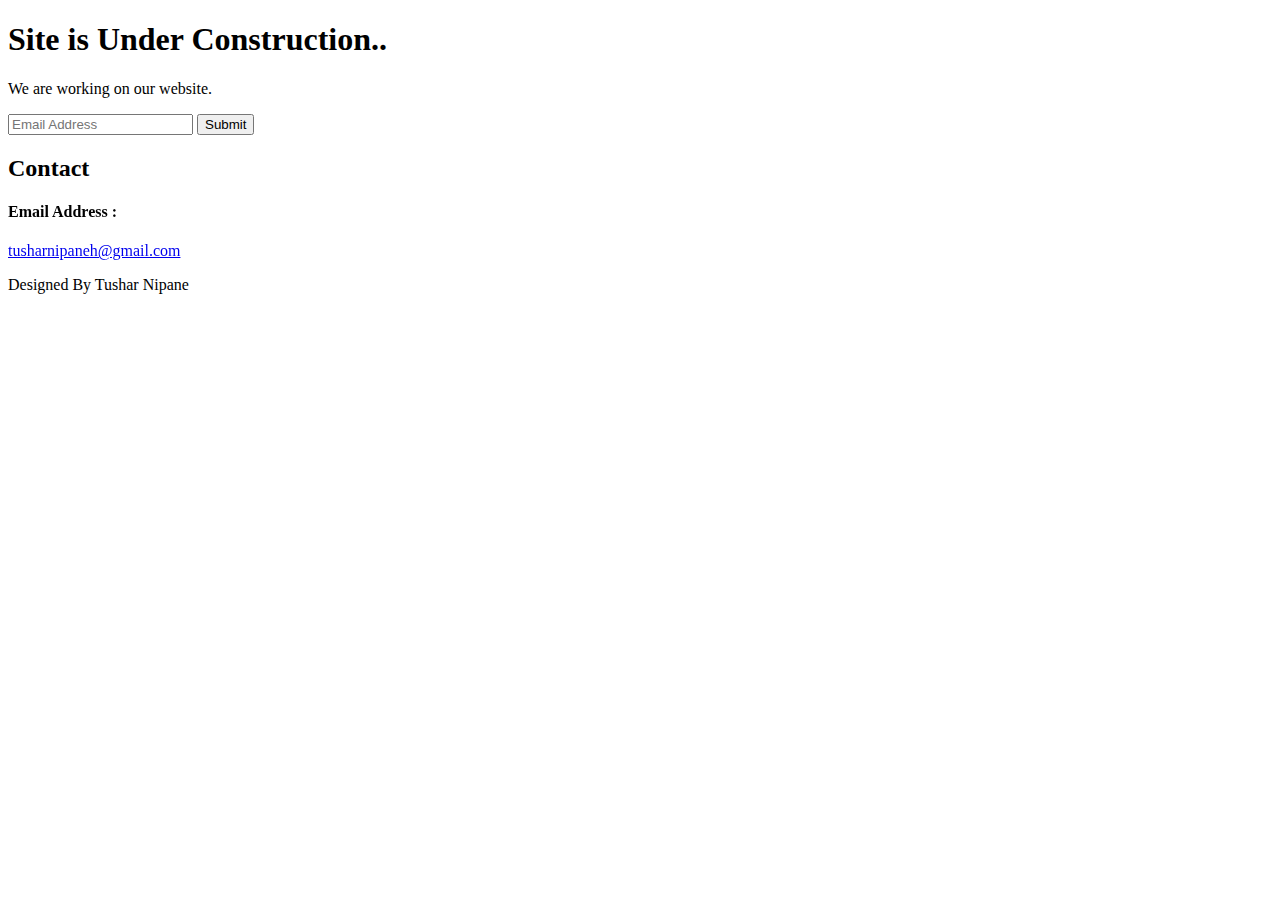
<file: index.html>
<!DOCTYPE html>
<!-- saved from url=(0017)https://spamm.me/ -->
<html lang="en"><head><meta http-equiv="Content-Type" content="text/html; charset=UTF-8">
    
    <title>Spamm - Coming Soon..</title>
    
    <!-- Favicon -->
    <link rel="shortcut icon" href="https://spamm.me/images/favicon/fire.ico">
    <link rel="apple-touch-icon" sizes="144x144" type="image/x-icon" href="https://spamm.me/images/favicon/fire-touch-icon.png">
	
	<!-- Google tag (gtag.js) -->
<script async src="https://www.googletagmanager.com/gtag/js?id=G-GD4YFQ95KF"></script>
<script>
  window.dataLayer = window.dataLayer || [];
  function gtag(){dataLayer.push(arguments);}
  gtag('js', new Date());

  gtag('config', 'G-GD4YFQ95KF');
</script>
    
    
    <!-- HTML5 shiv and Respond.js support IE8 or Older for HTML5 elements and media queries -->
    <!--[if lt IE 9]>
	   <script src="https://oss.maxcdn.com/html5shiv/3.7.3/html5shiv.min.js"></script>
	   <script src="https://oss.maxcdn.com/respond/1.4.2/respond.min.js"></script>
    <![endif]-->
    

 </head>

  <body>
    
    
	
	  <!-- Preloader Start -->
      <div class="preloader" style="display: none;">
       <p>Loading...</p>
      </div>
      <!-- Preloader End -->
    
       <!-- Home Section Start -->
       <section id="home" class="home-section-background">
         <div class="container">
            
            
            <div class="row">
                
                 <div class="col-md-12">
                     
                      
                      <!-- Home Section Heading Start -->
                      <div class="header-section">
                          <h1>Site is Under Construction..</h1>
                            <p>We are working on our website.</p>
                             
							 <div class="col-md-6 col-md-offset-3 margin-top-50">
                              <form id="mc-form" method="post" action="https://spamm.me/Your%20Mailchimp%20URL" novalidate="true">
								
						        <div class="subscribe-form">
							     <input id="mc-email" type="email" placeholder="Email Address" class="text-input" name="EMAIL">
							     <button class="submit-btn" type="submit">Submit</button>
								 </div>
								<label for="mc-email" class="mc-label"></label>
							  </form>
							</div>
							
                        </div>
                        <!-- Home Section Heading End -->
                       
                   </div>
              </div>
            </div>
        </section>
        <!-- Home Section End -->
    
    
    
    
           <!-- About Us Start -->
           <section id="about" class="section-space-padding pattern-bg">
              
               </section>
               <!-- About Us End -->
			   
			   
			   
		  
		  
      <!-- Our Services Start -->
      <section id="services" class="services-section section-space-padding">
         <div class="container">
			        
			  <div class="section-title">
				<i class="icon-support"></i>
				
			   </div>
			     
                
			     
        </div>
     </section>
     <!-- Our Services End -->
				   
					
			<!-- Contact Us Start -->
            <section id="contact" class="contact-us section-space-padding">
              <div class="container">
			        
				 <div class="section-title">
				   <i class="icon-envelope"></i>
				   <h2>Contact <span style="color: #ffffff !important;">Us</span></h2>
				  </div>
			     
                    <div class="row">
                     <div class="col-md-7">
                      <form>
                    
					  <div class="col-sm-6">
						
                        </div>
								
                       <div class="col-sm-6">
					    
                        </div>
                        
                        <div class="col-sm-6">
						  
                          </div>
                          
                        <div class="col-sm-6">
						  
                          </div>
								
                       <div class="col-sm-12">
					    
                         </div>
                   
                   
                          
                       
                          </form>

                         </div>
						 
					  
					  <div class="col-md-5 3d-hover" style="perspective: 1000px; transform-style: preserve-3d;">
					    <div class="contact-us-detail pattern-bg hover-effect-3d" style="perspective: 1000px; transform-style: preserve-3d; transform: rotateX(0deg) rotateY(0deg);">
					      
						    
						
						   
						     <p></p>
							
						    <h4>Email Address :</h4>
							  <p><a href="mailto:tusharnipaneh@gmail.com">tusharnipaneh@gmail.com</a></p>
					    
						 
						  </div>
                        
                         </div>
				   
				   
                     </div>
				  
				 
				   <div class="col-md-6 col-md-offset-3">
				    <div class="pattern-bg padding-top-60 padding-bottom-40 margin-top-150 box-shadow-show">
				     
					</div>
                  </div>
				  
             </div></section>
             <!-- Contact Us End -->
      
	  
  
  
         <!-- Footer Start -->
         <footer class="footer-section">
		   <div class="container">
            <div class="row">
              
               <div class="col-md-12 uipasta-credit column-one">
                <p>Designed By <a target="_blank" title="Tushar">Tushar Nipane</a></p>
               </div>
               
            </div>
		   </div>
          </footer>
          <!-- Footer End -->
    
    
    
    
    <!-- Back to Top Start -->
    <a href="https://spamm.me/#" class="scroll-to-top"><i class="fa fa-long-arrow-up"></i></a>
    <!-- Back to Top End -->
   
  
 
</body></html>
</file>
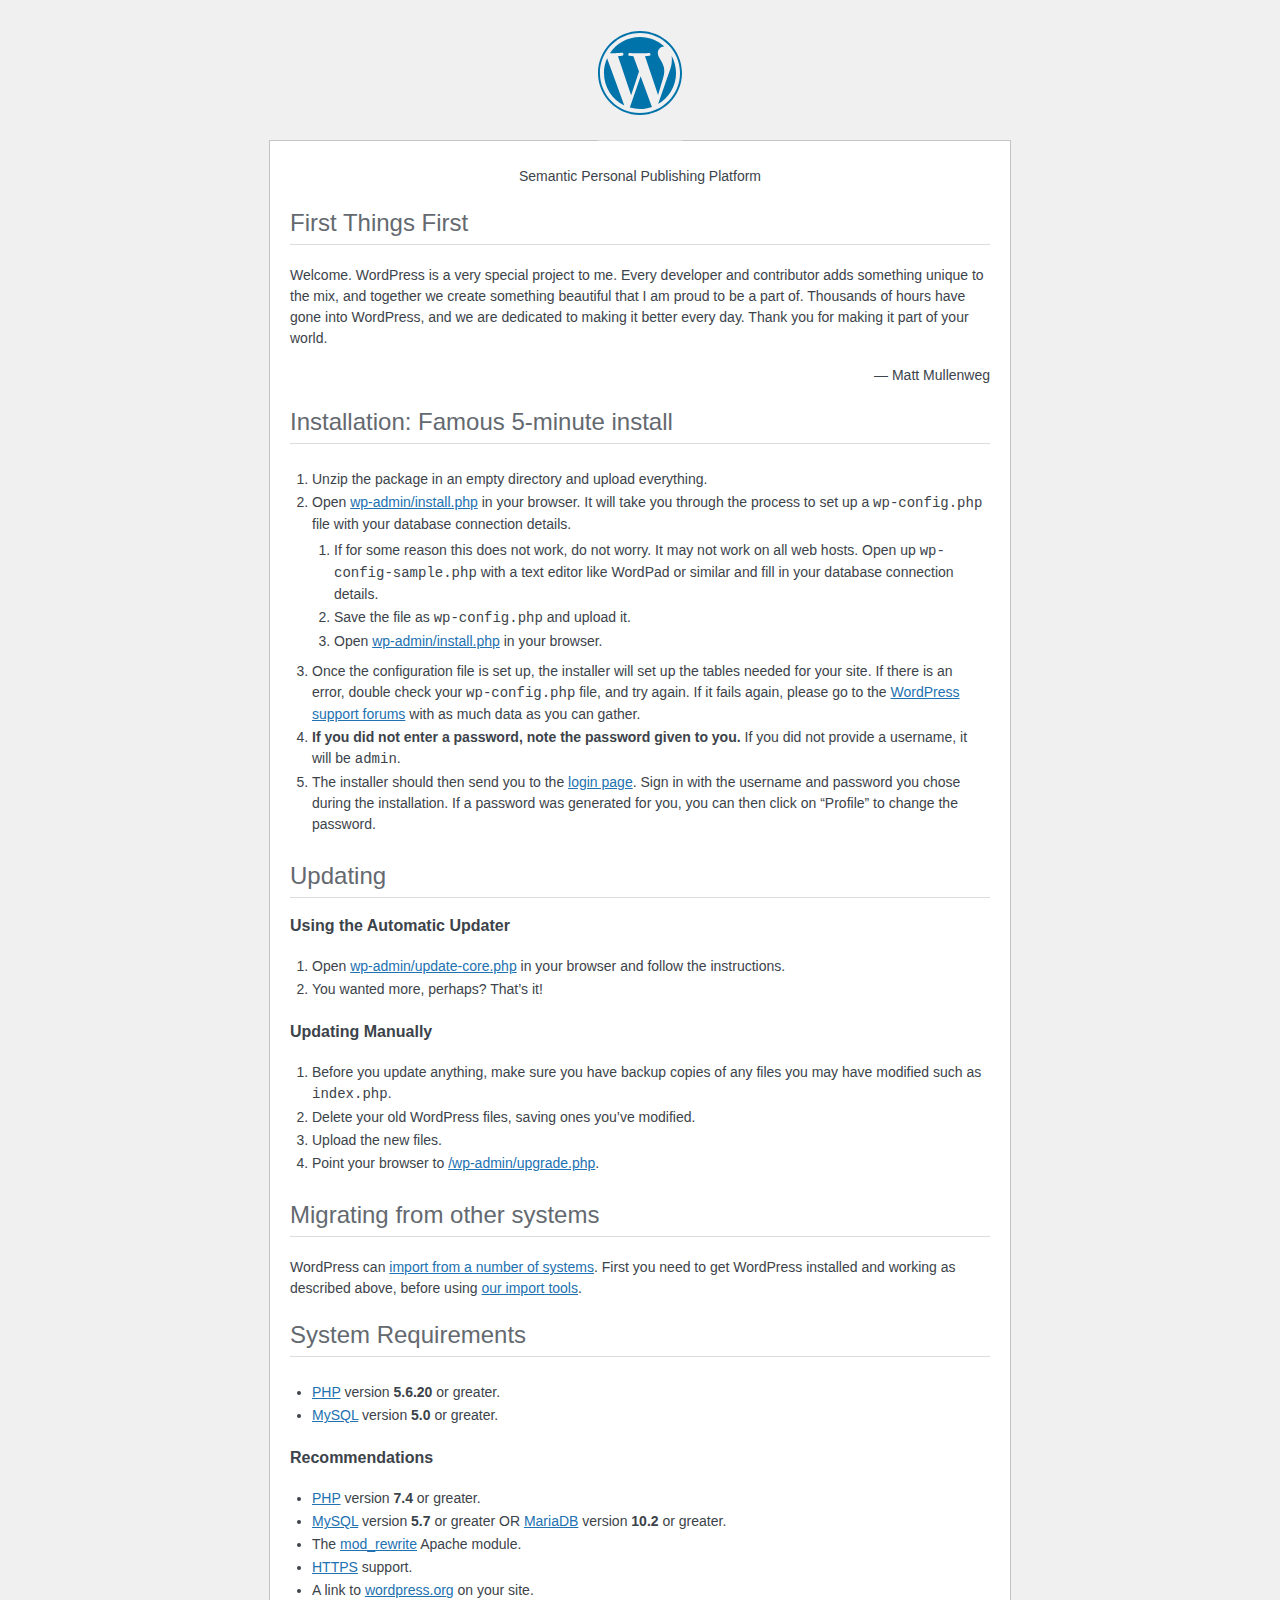
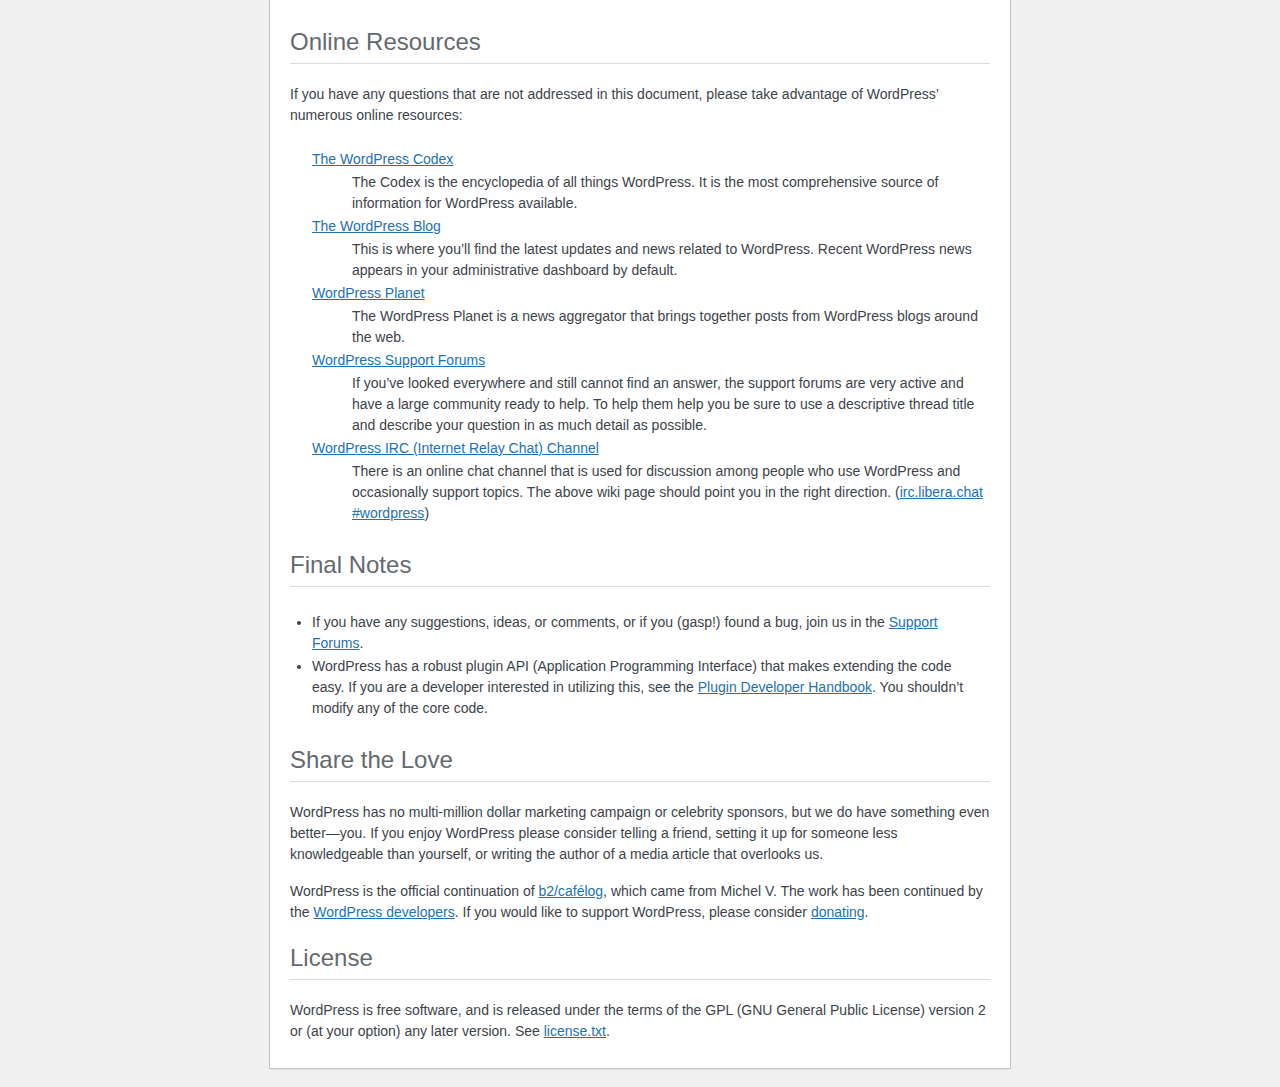
<file: readme.html>
<!DOCTYPE html>
<html lang="en">
<head>
	<meta name="viewport" content="width=device-width" />
	<meta http-equiv="Content-Type" content="text/html; charset=utf-8" />
	<title>WordPress &#8250; ReadMe</title>
	<link rel="stylesheet" href="wp-admin/css/install.css?ver=20100228" type="text/css" />
</head>
<body>
<h1 id="logo">
	<a href="https://wordpress.org/"><img alt="WordPress" src="wp-admin/images/wordpress-logo.png" /></a>
</h1>
<p style="text-align: center">Semantic Personal Publishing Platform</p>

<h2>First Things First</h2>
<p>Welcome. WordPress is a very special project to me. Every developer and contributor adds something unique to the mix, and together we create something beautiful that I am proud to be a part of. Thousands of hours have gone into WordPress, and we are dedicated to making it better every day. Thank you for making it part of your world.</p>
<p style="text-align: right">&#8212; Matt Mullenweg</p>

<h2>Installation: Famous 5-minute install</h2>
<ol>
	<li>Unzip the package in an empty directory and upload everything.</li>
	<li>Open <span class="file"><a href="wp-admin/install.php">wp-admin/install.php</a></span> in your browser. It will take you through the process to set up a <code>wp-config.php</code> file with your database connection details.
		<ol>
			<li>If for some reason this does not work, do not worry. It may not work on all web hosts. Open up <code>wp-config-sample.php</code> with a text editor like WordPad or similar and fill in your database connection details.</li>
			<li>Save the file as <code>wp-config.php</code> and upload it.</li>
			<li>Open <span class="file"><a href="wp-admin/install.php">wp-admin/install.php</a></span> in your browser.</li>
		</ol>
	</li>
	<li>Once the configuration file is set up, the installer will set up the tables needed for your site. If there is an error, double check your <code>wp-config.php</code> file, and try again. If it fails again, please go to the <a href="https://wordpress.org/support/forums/">WordPress support forums</a> with as much data as you can gather.</li>
	<li><strong>If you did not enter a password, note the password given to you.</strong> If you did not provide a username, it will be <code>admin</code>.</li>
	<li>The installer should then send you to the <a href="wp-login.php">login page</a>. Sign in with the username and password you chose during the installation. If a password was generated for you, you can then click on &#8220;Profile&#8221; to change the password.</li>
</ol>

<h2>Updating</h2>
<h3>Using the Automatic Updater</h3>
<ol>
	<li>Open <span class="file"><a href="wp-admin/update-core.php">wp-admin/update-core.php</a></span> in your browser and follow the instructions.</li>
	<li>You wanted more, perhaps? That&#8217;s it!</li>
</ol>

<h3>Updating Manually</h3>
<ol>
	<li>Before you update anything, make sure you have backup copies of any files you may have modified such as <code>index.php</code>.</li>
	<li>Delete your old WordPress files, saving ones you&#8217;ve modified.</li>
	<li>Upload the new files.</li>
	<li>Point your browser to <span class="file"><a href="wp-admin/upgrade.php">/wp-admin/upgrade.php</a>.</span></li>
</ol>

<h2>Migrating from other systems</h2>
<p>WordPress can <a href="https://wordpress.org/support/article/importing-content/">import from a number of systems</a>. First you need to get WordPress installed and working as described above, before using <a href="wp-admin/import.php">our import tools</a>.</p>

<h2>System Requirements</h2>
<ul>
	<li><a href="https://secure.php.net/">PHP</a> version <strong>5.6.20</strong> or greater.</li>
	<li><a href="https://www.mysql.com/">MySQL</a> version <strong>5.0</strong> or greater.</li>
</ul>

<h3>Recommendations</h3>
<ul>
	<li><a href="https://secure.php.net/">PHP</a> version <strong>7.4</strong> or greater.</li>
	<li><a href="https://www.mysql.com/">MySQL</a> version <strong>5.7</strong> or greater OR <a href="https://mariadb.org/">MariaDB</a> version <strong>10.2</strong> or greater.</li>
	<li>The <a href="https://httpd.apache.org/docs/2.2/mod/mod_rewrite.html">mod_rewrite</a> Apache module.</li>
	<li><a href="https://wordpress.org/news/2016/12/moving-toward-ssl/">HTTPS</a> support.</li>
	<li>A link to <a href="https://wordpress.org/">wordpress.org</a> on your site.</li>
</ul>

<h2>Online Resources</h2>
<p>If you have any questions that are not addressed in this document, please take advantage of WordPress&#8217; numerous online resources:</p>
<dl>
	<dt><a href="https://codex.wordpress.org/">The WordPress Codex</a></dt>
		<dd>The Codex is the encyclopedia of all things WordPress. It is the most comprehensive source of information for WordPress available.</dd>
	<dt><a href="https://wordpress.org/news/">The WordPress Blog</a></dt>
		<dd>This is where you&#8217;ll find the latest updates and news related to WordPress. Recent WordPress news appears in your administrative dashboard by default.</dd>
	<dt><a href="https://planet.wordpress.org/">WordPress Planet</a></dt>
		<dd>The WordPress Planet is a news aggregator that brings together posts from WordPress blogs around the web.</dd>
	<dt><a href="https://wordpress.org/support/forums/">WordPress Support Forums</a></dt>
		<dd>If you&#8217;ve looked everywhere and still cannot find an answer, the support forums are very active and have a large community ready to help. To help them help you be sure to use a descriptive thread title and describe your question in as much detail as possible.</dd>
	<dt><a href="https://make.wordpress.org/support/handbook/appendix/other-support-locations/introduction-to-irc/">WordPress <abbr>IRC</abbr> (Internet Relay Chat) Channel</a></dt>
		<dd>There is an online chat channel that is used for discussion among people who use WordPress and occasionally support topics. The above wiki page should point you in the right direction. (<a href="https://web.libera.chat/#wordpress">irc.libera.chat #wordpress</a>)</dd>
</dl>

<h2>Final Notes</h2>
<ul>
	<li>If you have any suggestions, ideas, or comments, or if you (gasp!) found a bug, join us in the <a href="https://wordpress.org/support/forums/">Support Forums</a>.</li>
	<li>WordPress has a robust plugin <abbr>API</abbr> (Application Programming Interface) that makes extending the code easy. If you are a developer interested in utilizing this, see the <a href="https://developer.wordpress.org/plugins/">Plugin Developer Handbook</a>. You shouldn&#8217;t modify any of the core code.</li>
</ul>

<h2>Share the Love</h2>
<p>WordPress has no multi-million dollar marketing campaign or celebrity sponsors, but we do have something even better&#8212;you. If you enjoy WordPress please consider telling a friend, setting it up for someone less knowledgeable than yourself, or writing the author of a media article that overlooks us.</p>

<p>WordPress is the official continuation of <a href="http://cafelog.com/">b2/caf&#233;log</a>, which came from Michel V. The work has been continued by the <a href="https://wordpress.org/about/">WordPress developers</a>. If you would like to support WordPress, please consider <a href="https://wordpress.org/donate/">donating</a>.</p>

<h2>License</h2>
<p>WordPress is free software, and is released under the terms of the <abbr>GPL</abbr> (GNU General Public License) version 2 or (at your option) any later version. See <a href="license.txt">license.txt</a>.</p>

</body>
</html>
</file>
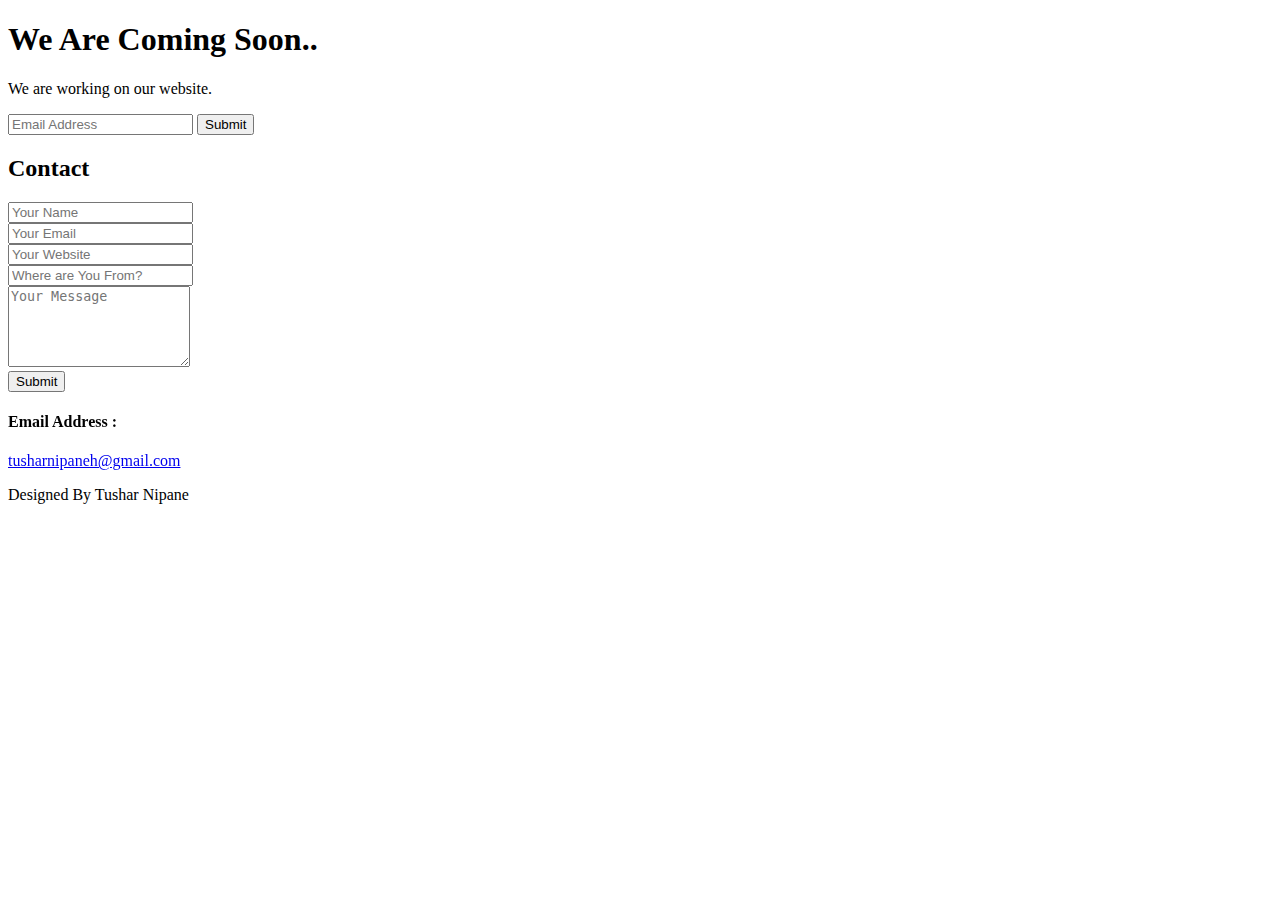
<file: Spamm - Coming Soon...html>
<!DOCTYPE html>
<html lang="en"><head><meta http-equiv="Content-Type" content="text/html; charset=UTF-8">
    
    <title>Spamm - Coming Soon..</title>
    
    <!-- Favicon -->
    <link rel="shortcut icon" href="images/favicon/fire.ico">
    <link rel="apple-touch-icon" sizes="144x144" type="image/x-icon" href="images/favicon/fire-touch-icon.png">
    
    
    <!-- HTML5 shiv and Respond.js support IE8 or Older for HTML5 elements and media queries -->
    <!--[if lt IE 9]>
	   <script src="https://oss.maxcdn.com/html5shiv/3.7.3/html5shiv.min.js"></script>
	   <script src="https://oss.maxcdn.com/respond/1.4.2/respond.min.js"></script>
    <![endif]-->
    

 </head>

  <body>
    
    
	
	  <!-- Preloader Start -->
      <div class="preloader" style="display: none;">
       <p>Loading...</p>
      </div>
      <!-- Preloader End -->
    
       <!-- Home Section Start -->
       <section id="home" class="home-section-background">
         <div class="container">
            
            
            <div class="row">
                
                 <div class="col-md-12">
                     
                      
                      <!-- Home Section Heading Start -->
                      <div class="header-section">
                          <h1>We Are Coming Soon..</h1>
                            <p>We are working on our website.</p>
                             
							 <div class="col-md-6 col-md-offset-3 margin-top-50">
                              <form id="mc-form" method="post" action="Your Mailchimp URL" novalidate="true">
								
						        <div class="subscribe-form">
							     <input id="mc-email" type="email" placeholder="Email Address" class="text-input" name="EMAIL">
							     <button class="submit-btn" type="submit">Submit</button>
								 </div>
								<label for="mc-email" class="mc-label"></label>
							  </form>
							</div>
							
                        </div>
                        <!-- Home Section Heading End -->
                       
                   </div>
              </div>
            </div>
        </section>
        <!-- Home Section End -->
    
    
    
    
           <!-- About Us Start -->
           <section id="about" class="section-space-padding pattern-bg">
              
               </section>
               <!-- About Us End -->
			   
			   
			   
		  
		  
      <!-- Our Services Start -->
      <section id="services" class="services-section section-space-padding">
         <div class="container">
			        
			  <div class="section-title">
				<i class="icon-support"></i>
				
			   </div>
			     
                
			     
        </div>
     </section>
     <!-- Our Services End -->
				   
					
			<!-- Contact Us Start -->
            <section id="contact" class="contact-us section-space-padding">
              <div class="container">
			        
				 <div class="section-title">
				   <i class="icon-envelope"></i>
				   <h2>Contact <span style="color: #ffffff !important;">Us</span></h2>
				  </div>
			     
                    <div class="row">
                     <div class="col-md-7">
                      <form>
                    
					  <div class="col-sm-6">
						<div class="form-group">
						  <input type="text" id="name" class="form-control" placeholder="Your Name">
						 </div>
                        </div>
								
                       <div class="col-sm-6">
					    <div class="form-group">
						 <input type="email" id="email" class="form-control" placeholder="Your Email">
						 </div>
                        </div>
                        
                        <div class="col-sm-6">
						  <div class="form-group">
							<input type="text" id="website" class="form-control" placeholder="Your Website">
						   </div>
                          </div>
                          
                        <div class="col-sm-6">
						  <div class="form-group">
							<input type="text" id="address" class="form-control" placeholder="Where are You From?">
						   </div>
                          </div>
								
                       <div class="col-sm-12">
					    <div class="textarea-message form-group">
					      <textarea id="message" class="textarea-message form-control" placeholder="Your Message" rows="5"></textarea>
						  </div>
                         </div>
                   
                   
                          <div class="text-center">      
		                     <button type="submit" class="button button-style">Submit</button>
	                        </div>
                       
                          </form>

                         </div>
						 
					  
					  <div class="col-md-5 3d-hover" style="perspective: 1000px; transform-style: preserve-3d;">
					    <div class="contact-us-detail pattern-bg hover-effect-3d" style="perspective: 1000px; transform-style: preserve-3d; transform: rotateX(0deg) rotateY(0deg);">
					      
						    
						
						   
						     <p></p>
							
						    <h4>Email Address :</h4>
							  <p><a href="mailto:tusharnipaneh@gmail.com">tusharnipaneh@gmail.com</a></p>
					    
						 
						  </div>
                        
                         </div>
				   
				   
                     </div>
				  
				 
				   <div class="col-md-6 col-md-offset-3">
				    <div class="pattern-bg padding-top-60 padding-bottom-40 margin-top-150 box-shadow-show">
				     
					</div>
                  </div>
				  
             </div></section>
             <!-- Contact Us End -->
      
	  
  
  
         <!-- Footer Start -->
         <footer class="footer-section">
		   <div class="container">
            <div class="row">
              
               <div class="col-md-12 uipasta-credit column-one">
                <p>Designed By <a target="_blank" title="Tushar">Tushar Nipane</a></p>
               </div>
               
            </div>
		   </div>
          </footer>
          <!-- Footer End -->
    
    
    
    
    <!-- Back to Top Start -->
    <a href="#" class="scroll-to-top"><i class="fa fa-long-arrow-up"></i></a>
    <!-- Back to Top End -->
   
  
 </body></html>
</file>
<file: wp-admin/css/install.css>
html {
	background: #f0f0f1;
	margin: 0 20px;
}

body {
	background: #fff;
	border: 1px solid #c3c4c7;
	color: #3c434a;
	font-family: -apple-system, BlinkMacSystemFont, "Segoe UI", Roboto, Oxygen-Sans, Ubuntu, Cantarell, "Helvetica Neue", sans-serif;
	margin: 140px auto 25px;
	padding: 20px 20px 10px;
	max-width: 700px;
	-webkit-font-smoothing: subpixel-antialiased;
	box-shadow: 0 1px 1px rgba(0, 0, 0, 0.04);
}

a {
	color: #2271b1;
}

a:hover,
a:active {
	color: #135e96;
}

a:focus {
	color: #043959;
	box-shadow:
		0 0 0 1px #4f94d4,
		0 0 2px 1px rgba(79, 148, 212, 0.8);
}

h1, h2 {
	border-bottom: 1px solid #dcdcde;
	clear: both;
	color: #646970;
	font-size: 24px;
	padding: 0 0 7px;
	font-weight: 400;
}

h3 {
	font-size: 16px;
}

p, li, dd, dt {
	padding-bottom: 2px;
	font-size: 14px;
	line-height: 1.5;
}

code, .code {
	font-family: Consolas, Monaco, monospace;
}

ul, ol, dl {
	padding: 5px 5px 5px 22px;
}

a img {
	border: 0
}
abbr {
	border: 0;
	font-variant: normal;
}

fieldset {
	border: 0;
	padding: 0;
	margin: 0;
}

label {
	cursor: pointer;
}

#logo {
	margin: -130px auto 25px;
	padding: 0 0 25px;
	width: 84px;
	height: 84px;
	overflow: hidden;
	background-image: url(../images/w-logo-blue.png?ver=20131202);
	background-image: none, url(../images/wordpress-logo.svg?ver=20131107);
	background-size: 84px;
	background-position: center top;
	background-repeat: no-repeat;
	color: #3c434a; /* same as login.css */
	font-size: 20px;
	font-weight: 400;
	line-height: 1.3em;
	text-decoration: none;
	text-align: center;
	text-indent: -9999px;
	outline: none;
}

.step {
	margin: 20px 0 15px;
}
.step, th {
	text-align: left;
	padding: 0;
}
.language-chooser.wp-core-ui .step .button.button-large {
	font-size: 14px;
}
textarea {
	border: 1px solid #dcdcde;
	font-family: -apple-system, BlinkMacSystemFont, "Segoe UI", Roboto, Oxygen-Sans, Ubuntu, Cantarell, "Helvetica Neue", sans-serif;
	width: 100%;
	box-sizing: border-box;
}

.form-table {
	border-collapse: collapse;
	margin-top: 1em;
	width: 100%;
}

.form-table td {
	margin-bottom: 9px;
	padding: 10px 20px 10px 0;
	font-size: 14px;
	vertical-align: top
}

.form-table th {
	font-size: 14px;
	text-align: left;
	padding: 10px 20px 10px 0;
	width: 140px;
	vertical-align: top;
}

.form-table code {
	line-height: 1.28571428;
	font-size: 14px;
}

.form-table p {
	margin: 4px 0 0;
	font-size: 11px;
}

.form-table input {
	line-height: 1.33333333;
	font-size: 15px;
	padding: 3px 5px;
}

input,
submit {
	font-family: -apple-system, BlinkMacSystemFont, "Segoe UI", Roboto, Oxygen-Sans, Ubuntu, Cantarell, "Helvetica Neue", sans-serif;
}

.form-table input[type=text],
.form-table input[type=email],
.form-table input[type=url],
.form-table input[type=password],
#pass-strength-result {
	width: 218px;
}

.form-table th p {
	font-weight: 400;
}

.form-table.install-success th,
.form-table.install-success td {
	vertical-align: middle;
	padding: 16px 20px 16px 0;
}

.form-table.install-success td p {
	margin: 0;
	font-size: 14px;
}

.form-table.install-success td code {
	margin: 0;
	font-size: 18px;
}

#error-page {
	margin-top: 50px;
}

#error-page p {
	font-size: 14px;
	line-height: 1.28571428;
	margin: 25px 0 20px;
}

#error-page code, .code {
	font-family: Consolas, Monaco, monospace;
}

.message {
	border-left: 4px solid #d63638;
	padding: .7em .6em;
	background-color: #fcf0f1;
}

/* rtl:ignore */
#dbname,
#uname,
#pwd,
#dbhost,
#prefix,
#user_login,
#admin_email,
#pass1,
#pass2 {
	direction: ltr;
}


/* localization */
body.rtl,
.rtl textarea,
.rtl input,
.rtl submit {
	font-family: Tahoma, sans-serif;
}

:lang(he-il) body.rtl,
:lang(he-il) .rtl textarea,
:lang(he-il) .rtl input,
:lang(he-il) .rtl submit {
	font-family: Arial, sans-serif;
}

@media only screen and (max-width: 799px) {
	body {
		margin-top: 115px;
	}
	#logo a {
		margin: -125px auto 30px;
	}
}

@media screen and (max-width: 782px) {

	.form-table {
		margin-top: 0;
	}

	.form-table th,
	.form-table td {
		display: block;
		width: auto;
		vertical-align: middle;
	}

	.form-table th {
		padding: 20px 0 0;
	}

	.form-table td {
		padding: 5px 0;
		border: 0;
		margin: 0;
	}

	textarea,
	input {
		font-size: 16px;
	}

	.form-table td input[type="text"],
	.form-table td input[type="email"],
	.form-table td input[type="url"],
	.form-table td input[type="password"],
	.form-table td select,
	.form-table td textarea,
	.form-table span.description {
		width: 100%;
		font-size: 16px;
		line-height: 1.5;
		padding: 7px 10px;
		display: block;
		max-width: none;
		box-sizing: border-box;
	}

	.wp-pwd #pass1 {
		padding-right: 50px;
	}

	.wp-pwd .button.wp-hide-pw {
		right: 0;
	}

	#pass-strength-result {
		width: 100%;
	}
}

body.language-chooser {
	max-width: 300px;
}

.language-chooser select {
	padding: 8px;
	width: 100%;
	display: block;
	border: 1px solid #dcdcde;
	background: #fff;
	color: #2c3338;
	font-size: 16px;
	font-family: Arial, sans-serif;
	font-weight: 400;
}

.language-chooser select:focus {
	color: #2c3338;
}

.language-chooser select option:hover,
.language-chooser select option:focus {
	color: #0a4b78;
}

.language-chooser .step {
	text-align: right;
}

.screen-reader-input,
.screen-reader-text {
	border: 0;
	clip: rect(1px, 1px, 1px, 1px);
	-webkit-clip-path: inset(50%);
	clip-path: inset(50%);
	height: 1px;
	margin: -1px;
	overflow: hidden;
	padding: 0;
	position: absolute;
	width: 1px;
	word-wrap: normal !important;
}

.spinner {
	background: url(../images/spinner.gif) no-repeat;
	background-size: 20px 20px;
	visibility: hidden;
	opacity: 0.7;
	filter: alpha(opacity=70);
	width: 20px;
	height: 20px;
	margin: 2px 5px 0;
}

.step .spinner {
	display: inline-block;
	vertical-align: middle;
	margin-right: 15px;
}

.button.hide-if-no-js,
.hide-if-no-js {
	display: none;
}

/**
 * HiDPI Displays
 */
@media print,
  (-webkit-min-device-pixel-ratio: 1.25),
  (min-resolution: 120dpi) {

	.spinner {
		background-image: url(../images/spinner-2x.gif);
	}

}
</file>
